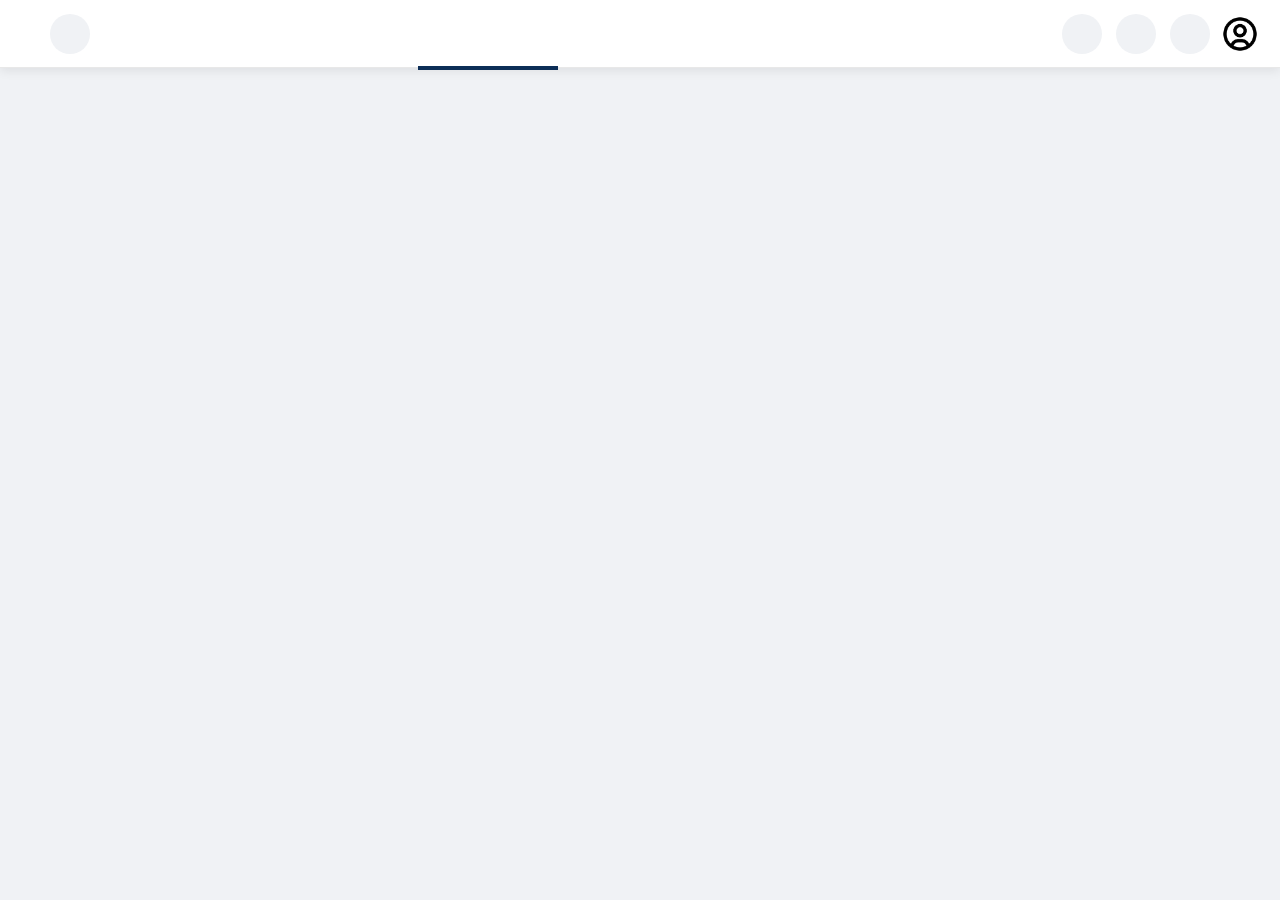
<file: Navbar2/index.html>
<!DOCTYPE html>
<html lang="fr">
  <head>
    <meta charset="UTF-8" />
    <meta http-equiv="X-UA-Compatible" content="IE=edge" />
    <meta name="viewport" content="width=device-width, initial-scale=1.0" />
    <title>Navbar</title>
    <link
      rel="stylesheet"
      href="https://unicons.iconscout.com/release/v4.0.0/css/line.css"
    />
    <link rel="stylesheet" href="style.css" />
  </head>
  <body>
    <nav class="navbar">
      <div class="navbar-end">
        <button>
          <i class="uil uil-bars"></i>
        </button>
        <button class="icon-button">
          <i class="uil uil-search"></i>
        </button>
      </div>
      <div class="navbar-center">
        <button class="active">
          <i class="uil uil-estate"></i>
        </button>
        <button> 
          <i class="uil uil-store"></i>
        </button>
        <button>
          <i class="uil uil-users-alt"></i>
        </button>

      </div>
      <div class="navbar-end">
        <button class="icon-button">
          <i class="uil uil-plus"></i>
        </button>
        <button class="icon-button">
          <i class="uil uil-facebook-messenger-alt"></i>
        </button>
        <button class="icon-button">
          <i class="uil uil-bell"></i>
        </button>
        <img class="navbar-avatar" src="logo.png" />
      </div>
    </nav>
  </body>
</html>
</file>
<file: Navbar2/style.css>
* {
    padding: 0;
    margin: 0;
    box-sizing: border-box;
}

html,
body,
.wrapper {
  height: 100%;
}

body {
  margin: 0;
  background: #f0f2f5;
}

button {
  display: grid;
  place-items: center;
  background: transparent;
  color: #606770;
  border: 0;
}

button > i {
  font-size: 20px;
}

.uil-bars {
    color: #0c2e57;
    padding: 0 10px;
}

.navbar {
  position: fixed;
  top: 0;
  left: 0;
  display: flex;
  align-items: center;
  justify-content: space-between;
  height: 68px;
  width: 100%;
  padding: 0 20px;
  border-bottom: 1px solid #e8e8e8;
  background: #ffffff;
  box-shadow: 0 3px 10px rgba(0, 0, 0, 0.08);
}

.navbar-avatar {
  width: 40px;
  height: 40px;
}

.navbar-end {
  display: flex;
  gap: 6px;
  flex: 0 0 178px;
}

.icon-button {
  width: 40px;
  height: 40px;
  border-radius: 50%;
  background: #f0f2f5;
  margin: 0 4px;
}


.navbar-center {
  display: flex;
  padding: 0 10px;
  flex: 0.5;
}

.navbar-center > button {
  flex: 1 1 auto;
  height: 72px;
  padding-top: 4px;
  border-bottom: 4px solid transparent;
}

.navbar-center > button.active {
  border-bottom-color: #0c2e57;
}

.navbar-center > button.active > i {
  color: #0c2e57;
}

.navbar-center > button > i {
  font-size: 24px;
}

.navbar .navbar-end:last-child > button > i {
  color: #050505;
}

@media (width <= 600px) {
  .navbar-end {
    flex: 0 0 auto;
  }

  .navbar-center {
    display: none;
  }

  .navbar-center > button:last-child {
    display: block;
    position: absolute;
    left: 110px;
    top: 50%;
    translate: 0 -50%;
  }
}
</file>
